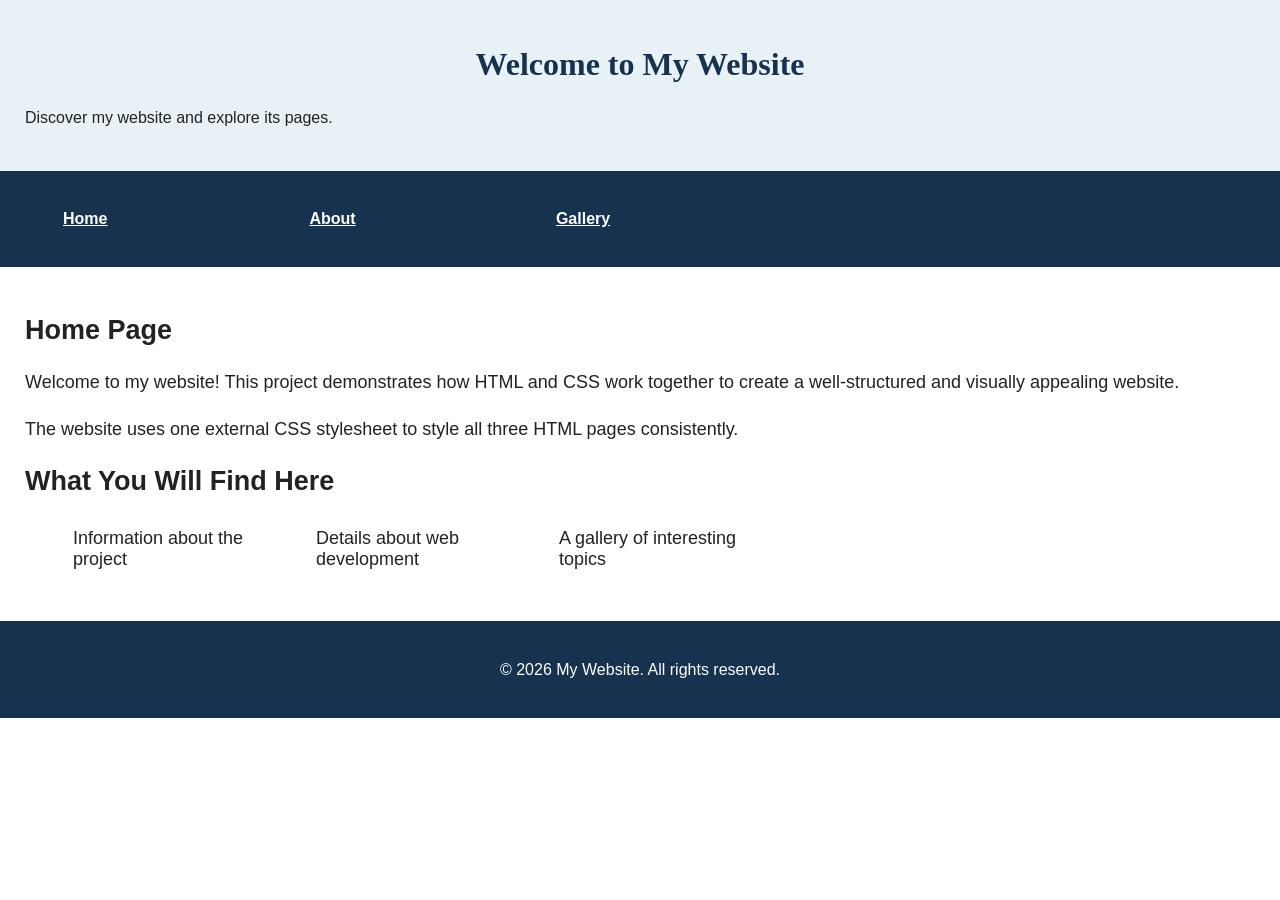
<file: index.html>
<!DOCTYPE html>
<html lang="en">
<head>
    <meta charset="UTF-8">
    <meta name="viewport" content="width=device-width, initial-scale=1.0">
    <title>Home - My Website</title>
    <link rel="stylesheet" href="style.css">
</head>
<body>

    <header>
        <h1>Welcome to My Website</h1>
        <p>Discover my website and explore its pages.</p>
    </header>

    <nav aria-label="Main navigation">
        <ul>
            <li><a href="index.html" aria-current="page">Home</a></li>
            <li><a href="about.html">About</a></li>
            <li><a href="gallery.html">Gallery</a></li>
        </ul>
    </nav>

    <main>
        <h2>Home Page</h2>

        <p>
            Welcome to my website! This project demonstrates
            how HTML and CSS work together to create a
            well-structured and visually appealing website.
        </p>

        <p>
            The website uses one external CSS stylesheet
            to style all three HTML pages consistently.
        </p>

        <h2>What You Will Find Here</h2>

        <ul>
            <li>Information about the project</li>
            <li>Details about web development</li>
            <li>A gallery of interesting topics</li>
        </ul>
    </main>

    <footer>
        <p>&copy; 2026 My Website. All rights reserved.</p>
    </footer>

</body>
</html>
</file>
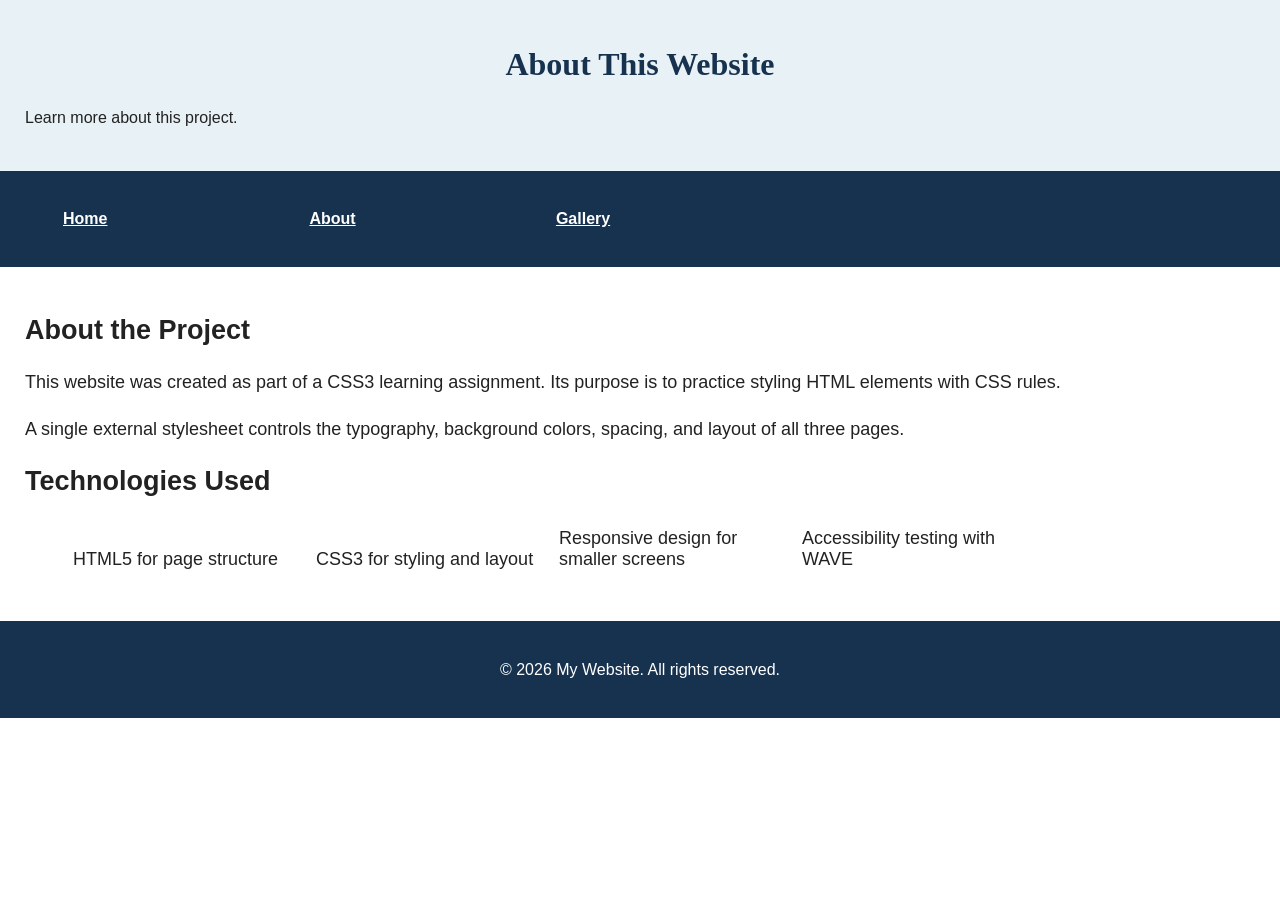
<file: about.html>
<!DOCTYPE html>
<html lang="en">

<head>
	<meta charset="UTF-8">
	<meta name="viewport" content="width=device-width, initial-scale=1.0">
	<title>About - My Website</title>
	<link rel="stylesheet" href="style.css">
</head>

<body>

	<header>
		<h1>About This Website</h1>
		<p>Learn more about this project.</p>
	</header>

	<nav aria-label="Main navigation">
		<ul>
			<li><a href="index.html">Home</a></li>
			<li><a href="about.html" aria-current="page">About</a></li>
			<li><a href="gallery.html">Gallery</a></li>
		</ul>
	</nav>

	<main>
		<h2>About the Project</h2>

		<p>
			This website was created as part of a CSS3
			learning assignment. Its purpose is to practice
			styling HTML elements with CSS rules.
		</p>

		<p>
			A single external stylesheet controls the
			typography, background colors, spacing, and
			layout of all three pages.
		</p>

		<h2>Technologies Used</h2>

		<ul>
			<li>HTML5 for page structure</li>
			<li>CSS3 for styling and layout</li>
			<li>Responsive design for smaller screens</li>
			<li>Accessibility testing with WAVE</li>
		</ul>
	</main>

	<footer>
		<p>&copy; 2026 My Website. All rights reserved.</p>
	</footer>

</body>

</html>
</file>
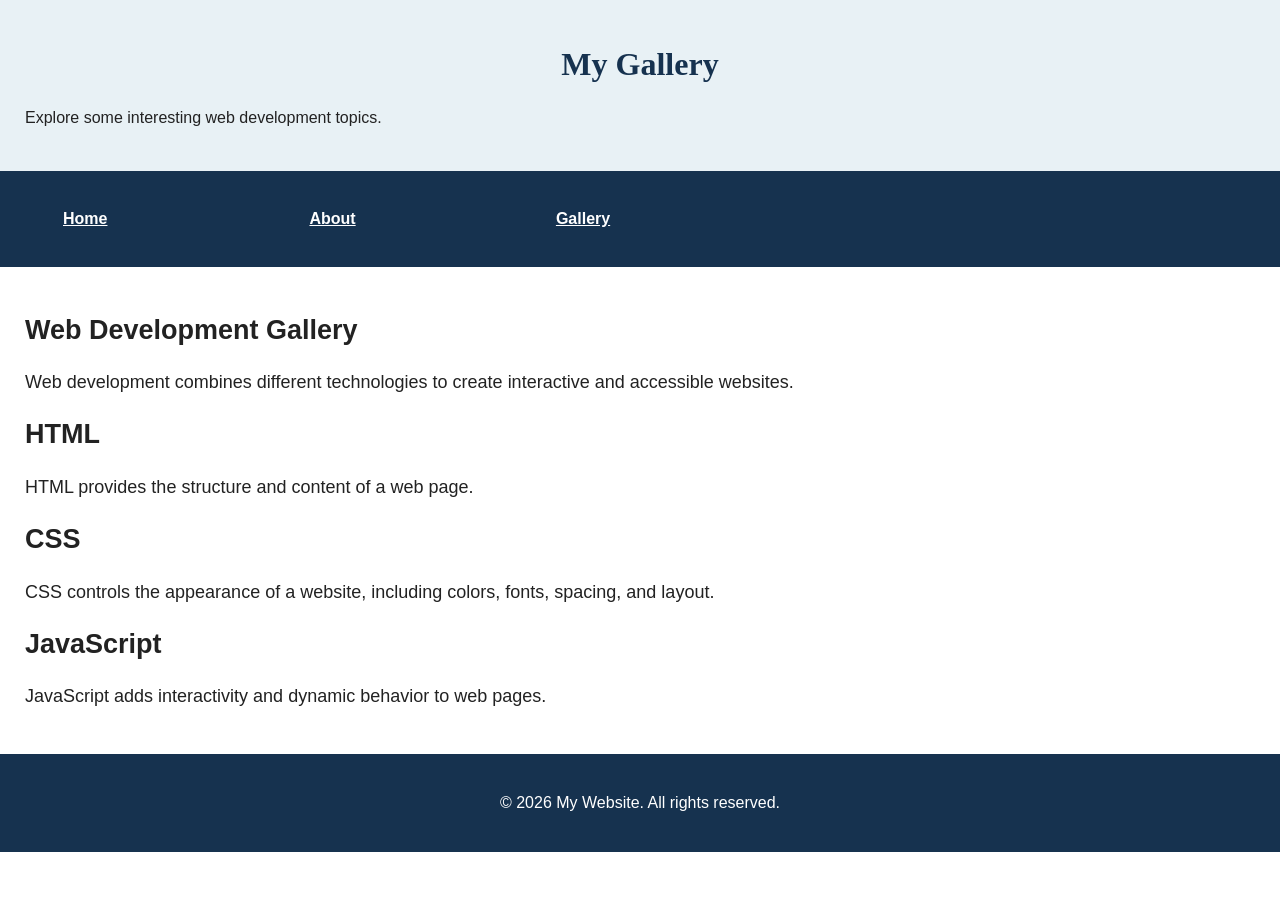
<file: gallery.html>
<!DOCTYPE html>
<html lang="en">

<head>
    <meta charset="UTF-8">
    <meta name="viewport" content="width=device-width, initial-scale=1.0">
    <title>Gallery - My Website</title>
    <link rel="stylesheet" href="style.css">
</head>

<body>

    <header>
        <h1>My Gallery</h1>
        <p>Explore some interesting web development topics.</p>
    </header>

    <nav aria-label="Main navigation">
        <ul>
            <li><a href="index.html">Home</a></li>
            <li><a href="about.html">About</a></li>
            <li><a href="gallery.html" aria-current="page">Gallery</a></li>
        </ul>
    </nav>

    <main>
        <h2>Web Development Gallery</h2>

        <p>
            Web development combines different technologies
            to create interactive and accessible websites.
        </p>

        <section>
            <h2>HTML</h2>
            <p>
                HTML provides the structure and content
                of a web page.
            </p>
        </section>

        <section>
            <h2>CSS</h2>
            <p>
                CSS controls the appearance of a website,
                including colors, fonts, spacing, and layout.
            </p>
        </section>

        <section>
            <h2>JavaScript</h2>
            <p>
                JavaScript adds interactivity and dynamic
                behavior to web pages.
            </p>
        </section>
    </main>

    <footer>
        <p>&copy; 2026 My Website. All rights reserved.</p>
    </footer>

</body>

</html>
</file>
<file: style.css>
/* General page styles */
body {
    font-family: Arial, Helvetica, sans-serif;
    font-size: 16px;
    margin: 0;
    padding: 0;
    color: #222222;
    background-color: #ffffff;
}

/* Header styles */
header {
    background-color: #e8f1f5;
    padding: 25px;
}

/* Navigation styles */
nav {
    background-color: #16324f;
    padding: 15px;
}

/* Main content styles */
main {
    background-color: #ffffff;
    font-size: 18px;
    padding: 25px;
    min-height: 300px;
}

/* Footer styles */
footer {
    background-color: #16324f;
    color: #ffffff;
    text-align: center;
    padding: 20px;
}

/* List item styles */
li {
    display: inline-block;
    width: 20%;
    padding: 8px;
    box-sizing: border-box;
}

/* Heading styles */
h1 {
    text-align: center;
    font-family: Georgia, "Times New Roman", serif;
    color: #16324f;
}

/* Paragraph styles */
p {
    line-height: 1.6;
}

/* Navigation links */
nav a {
    color: #ffffff;
    text-decoration: underline;
    font-weight: bold;
}

/* Keyboard accessibility */
a:focus-visible {
    outline: 3px solid #b54708;
    outline-offset: 3px;
}

/* Responsive layout */
@media screen and (max-width: 600px) {
    li {
        display: block;
        width: 100%;
    }

    header,
    main,
    footer {
        padding: 15px;
    }
}
</file>
